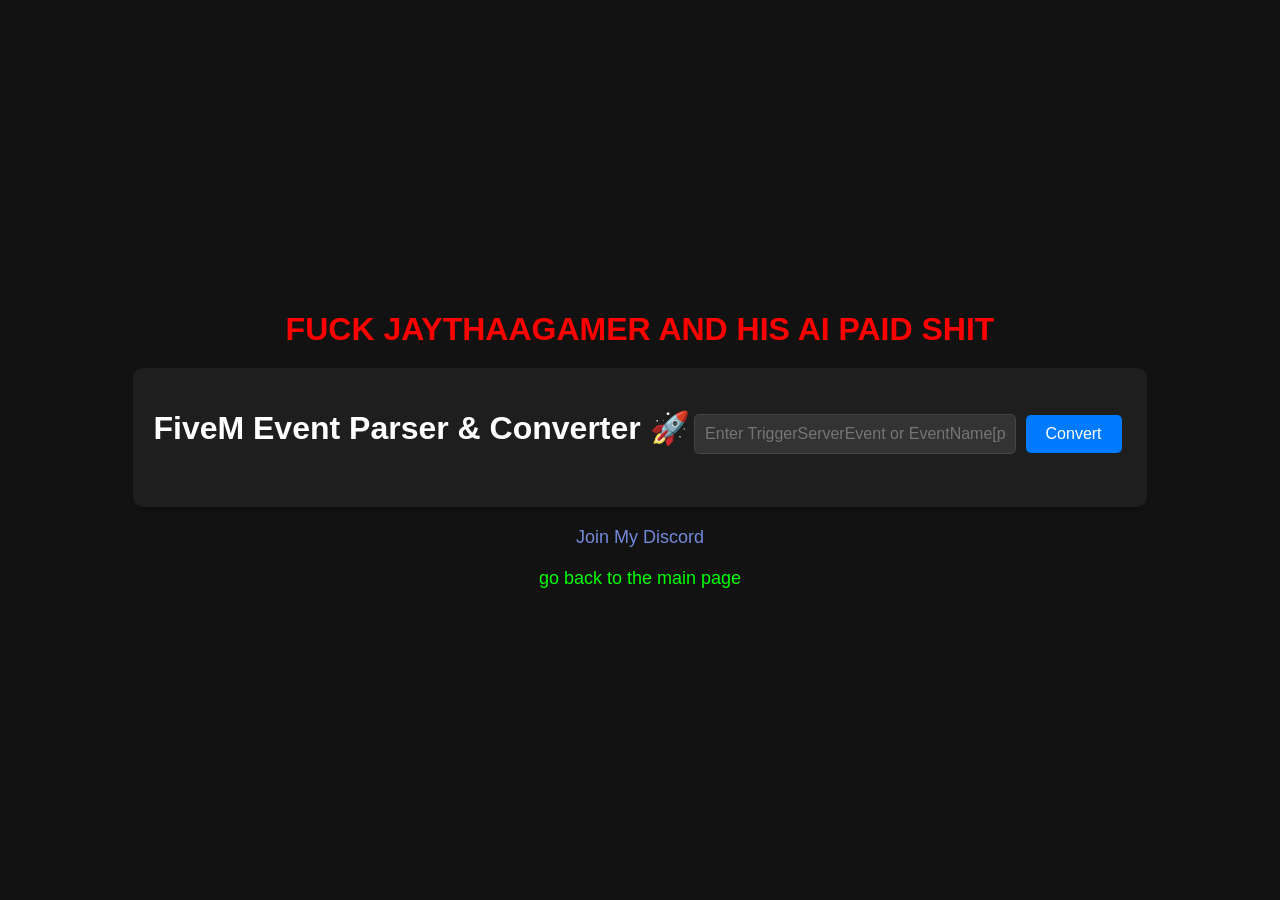
<file: moje site/triggerpayloadconverter.html>
<!DOCTYPE html>
<html lang="en">
<head>
    <meta charset="UTF-8">
    <meta name="viewport" content="width=device-width, initial-scale=1.0">
    <title>FiveM Event Parser & Converter</title>
    <link rel="icon" href="chomik.jpg" type="image/jpeg"> <!-- Favicon -->
    <style>
        body {
            font-family: Arial, sans-serif;
            margin: 0;
            padding: 0;
            display: flex;
            flex-direction: column;
            justify-content: center;
            align-items: center;
            height: 100vh;
            background-color: #121212; /* Dark background */
            color: #ffffff; /* Light text */
        }
        .container {
            text-align: center;
            background-color: #1e1e1e; /* Dark container background */
            padding: 20px;
            border-radius: 10px;
            box-shadow: 0 4px 8px rgba(0, 0, 0, 0.2);
        }
        input {
            padding: 10px;
            width: 300px;
            font-size: 16px;
            background-color: #333; /* Dark input background */
            color: #ffffff; /* Light text */
            border: 1px solid #444; /* Dark border */
            border-radius: 5px;
            margin-bottom: 10px;
        }
        button {
            padding: 10px 20px;
            font-size: 16px;
            background-color: #007bff; /* Blue button */
            color: #ffffff; /* Light text */
            border: none;
            border-radius: 5px;
            cursor: pointer;
            margin: 5px;
        }
        button:hover {
            background-color: #0056b3; /* Darker blue on hover */
        }
        #output {
            margin-top: 20px;
            font-size: 18px;
            color: #ffffff; /* Light text */
            text-align: left;
            white-space: pre-wrap; /* Preserve formatting */
        }
        .big-text {
            font-size: 32px;
            font-weight: bold;
            color: #ff0000; /* Red color */
            margin-bottom: 20px;
        }
        .discord-link {
            font-size: 18px;
            color: #7289da; /* Discord blue color */
            margin-top: 20px;
            text-decoration: none;
        }
        .discord-link:hover {
            text-decoration: underline;
        }
        .redirect-link {
            font-size: 18px;
            color: #00ff00; /* Green color */
            margin-top: 20px;
            text-decoration: none;
        }
        .redirect-link:hover {
            text-decoration: underline;
        }
        .error-message {
            color: #ff0000; /* Red color */
            font-weight: bold;
            margin-top: 10px;
        }
        #copyButton {
            padding: 5px 10px;
            font-size: 14px;
            background-color: #007bff; /* Blue button */
            color: #ffffff; /* Light text */
            border: none;
            border-radius: 5px;
            cursor: pointer;
            margin-top: 10px;
        }
        #copyButton:hover {
            background-color: #0056b3; /* Darker blue on hover */
        }
        #dynamicTitle {
            font-size: 32px;
            font-weight: bold;
            color: #ffffff; /* Light text */
            margin-bottom: 20px;
            display: inline-block;
            transition: transform 0.5s ease-in-out;
        }
    </style>
</head>
<body>
    <div class="big-text">FUCK JAYTHAAGAMER AND HIS AI PAID SHIT</div>
    <div class="container">
        <h1 id="dynamicTitle">FiveM Event Parser & Converter 🚀</h1>
        <input type="text" id="inputBox" placeholder="Enter TriggerServerEvent or EventName[params]">
        <button id="convertButton">Convert</button>
        <div id="output"></div>
        <div id="errorMessage" class="error-message"></div>
    </div>
    <a href="https://discord.gg/3pYc4cRCGP" class="discord-link" target="_blank">Join My Discord</a>
    <a href="Untitled-1.html" class="redirect-link">go back to the main page</a>

    <script>
        // Function to remove unnecessary spaces
        function cleanInput(input) {
            return input.replace(/\s+/g, ''); // Remove all spaces
        }

        // Function to detect and parse the input
        function parseInput(input) {
            const cleanedInput = cleanInput(input);

            // Check if it's already a TriggerServerEvent
            const triggerRegex = /Trigger(?:Server)?Event\((['"])([^'"]+)\1(?:,([^)]+))?\)/;
            const triggerMatch = cleanedInput.match(triggerRegex);

            if (triggerMatch) {
                const eventName = triggerMatch[2];
                const parameters = triggerMatch[3] ? triggerMatch[3].split(',').map(param => param.trim()) : [];
                return { eventName, parameters, type: 'trigger' };
            }

            // Check if it's a parsed event (eventName[params])
            const parsedRegex = /^([\w:]+)\[([^\]]+)\]$/;
            const parsedMatch = cleanedInput.match(parsedRegex);

            if (parsedMatch) {
                const eventName = parsedMatch[1];
                const parameters = parsedMatch[2].split(',').map(param => param.trim());
                return { eventName, parameters, type: 'parsed' };
            }

            return null;
        }

        // Function to convert parsed event into TriggerServerEvent format
        function convertToTriggerServerEvent(eventName, parameters) {
            if (parameters.length === 0) {
                return `TriggerServerEvent('${eventName}')`;
            }
            return `TriggerServerEvent('${eventName}',${parameters.join(',')})`;
        }

        // Function to convert TriggerServerEvent into parsed event format
        function convertToParsedEvent(eventName, parameters) {
            if (parameters.length === 0) {
                return `${eventName}[]`;
            }
            return `${eventName}[${parameters.join(',')}]`;
        }

        // Function to format the output as "Event Name: ... Parameters: [...]"
        function formatEventDetails(eventName, parameters) {
            return `Event Name: ${eventName}\nParameters: [${parameters.map(param => `'${param}'`).join(', ')}]`;
        }

        // Function to copy text to clipboard
        function copyToClipboard(text) {
            navigator.clipboard.writeText(text).then(() => {
                alert('Copied to clipboard!');
            }).catch(() => {
                alert('Failed to copy. Please manually copy the text.');
            });
        }

        // Array of random emojis
        const emojis = ['🚀', '🎮', '🔥', '✨', '💻', '🛠️', '🎉', '🌟', '⚡', '👾'];

        // Function to get a random emoji
        function getRandomEmoji() {
            return emojis[Math.floor(Math.random() * emojis.length)];
        }

        // Function to update the title with a random emoji
        function updateTitle() {
            const titleElement = document.getElementById('dynamicTitle');
            const emoji = getRandomEmoji();
            titleElement.textContent = `FiveM Event Parser & Converter ${emoji}`;
        }

        // Function to animate the title
        function animateTitle() {
            const titleElement = document.getElementById('dynamicTitle');
            titleElement.style.transition = 'transform 0.5s ease-in-out';
            titleElement.style.transform = 'translateY(-10px)';
            setTimeout(() => {
                titleElement.style.transform = 'translateY(0)';
            }, 500);
        }

        // Update the title and animate it every 2 seconds
        setInterval(() => {
            updateTitle();
            animateTitle();
        }, 2000);

        // Event listener for the convert button
        document.getElementById('convertButton').addEventListener('click', function() {
            const input = document.getElementById('inputBox').value;
            const output = document.getElementById('output');
            const errorMessage = document.getElementById('errorMessage');
            const result = parseInput(input);

            if (result) {
                let convertedValue;
                let outputText;
                let copyText;
                if (result.type === 'trigger') {
                    // Convert TriggerServerEvent to parsed event
                    convertedValue = convertToParsedEvent(result.eventName, result.parameters);
                    // Display event details for TriggerServerEvent input
                    outputText = `<strong>Event Details:</strong>\n${formatEventDetails(result.eventName, result.parameters)}`;
                    // Set copy text to the event details format
                    copyText = `Event Name: ${result.eventName}\nParameters: [${result.parameters.map(param => `'${param}'`).join(', ')}]`;
                } else if (result.type === 'parsed') {
                    // Convert parsed event to TriggerServerEvent
                    convertedValue = convertToTriggerServerEvent(result.eventName, result.parameters);
                    // Display TriggerServerEvent for parsed event input
                    outputText = `<strong>TriggerServerEvent:</strong>\n${convertedValue}`;
                    // Set copy text to the TriggerServerEvent format
                    copyText = convertedValue;
                }
                // Update the input box with the converted value
                document.getElementById('inputBox').value = convertedValue;
                // Display the output and Copy button
                output.innerHTML = `${outputText}<br><button id="copyButton" style="background-color: #007bff;">Copy</button>`;
                // Add event listener to the copy button
                document.getElementById('copyButton').addEventListener('click', function() {
                    copyToClipboard(copyText);
                });
                errorMessage.innerHTML = '';
            } else {
                output.innerHTML = '';
                errorMessage.innerHTML = 'Invalid input. Please enter a valid TriggerServerEvent or EventName[params].';
            }
        });
    </script>
</body>
</html>
</file>
